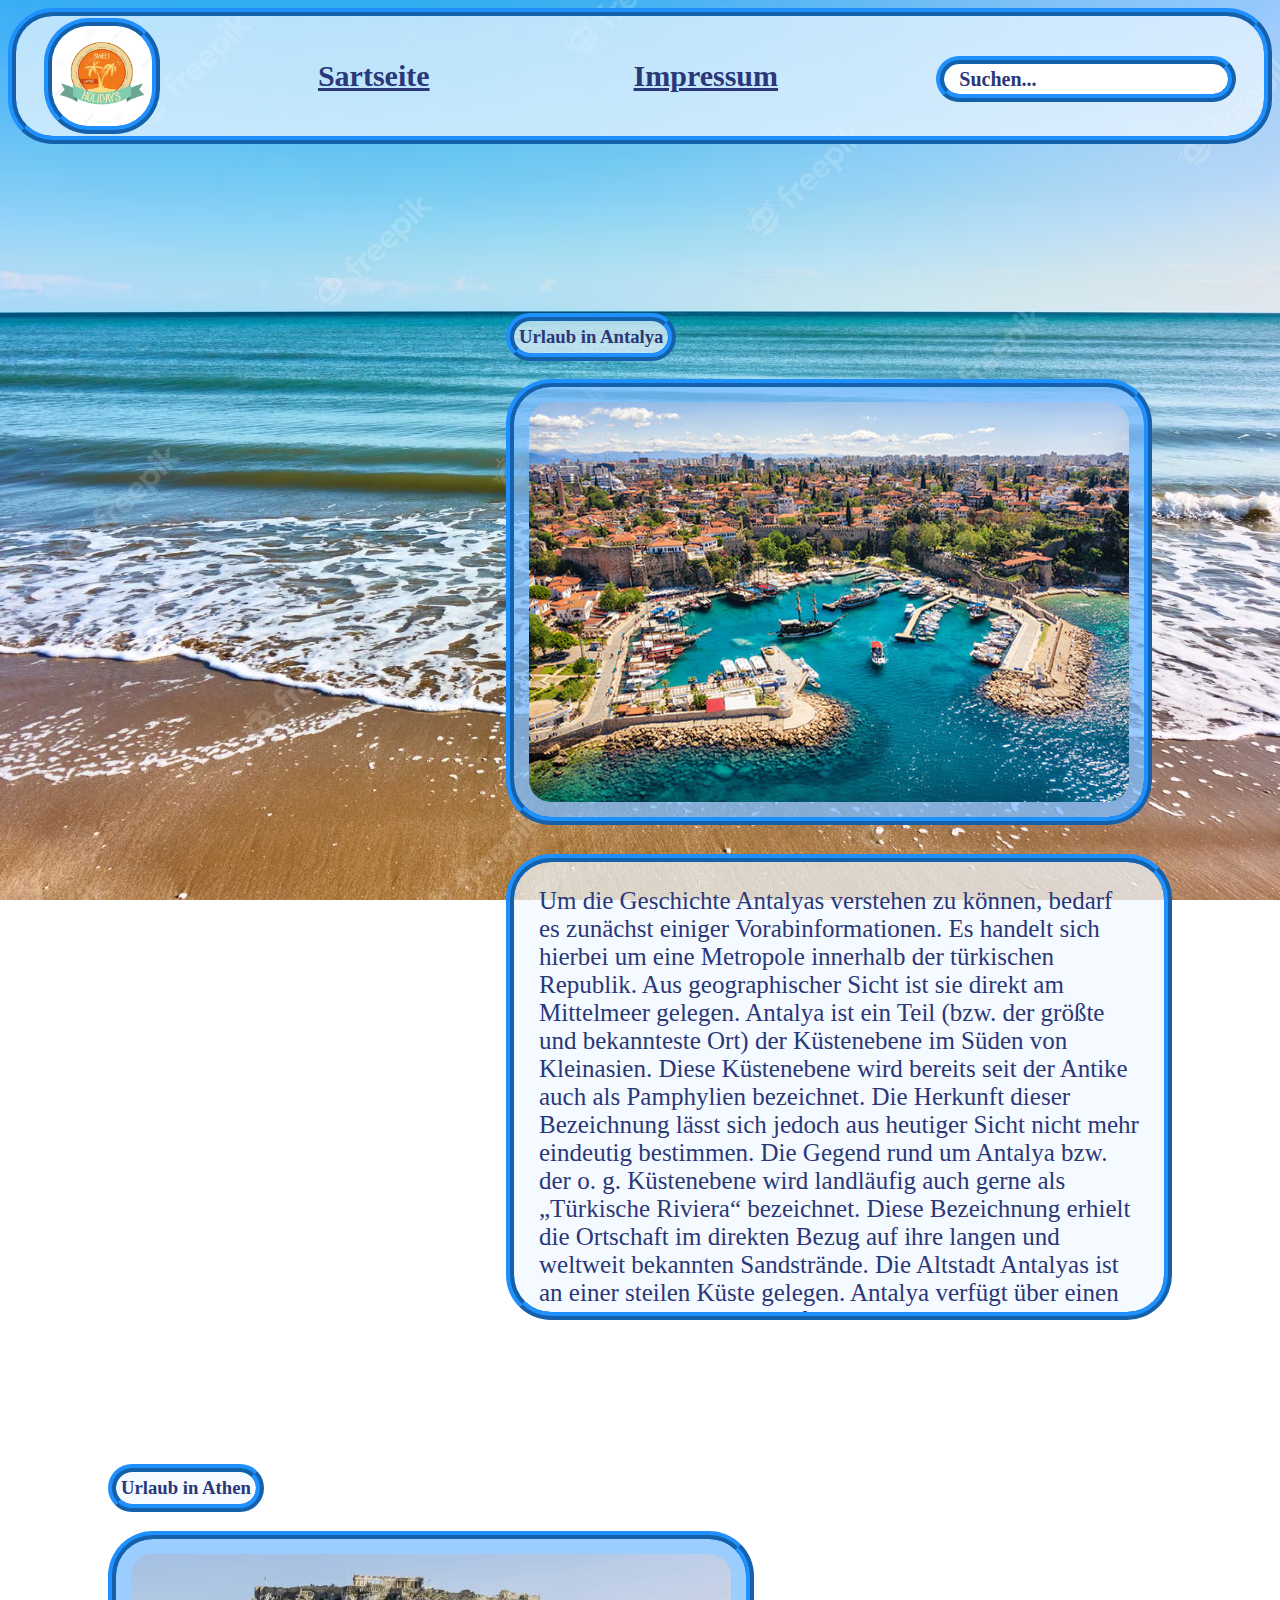
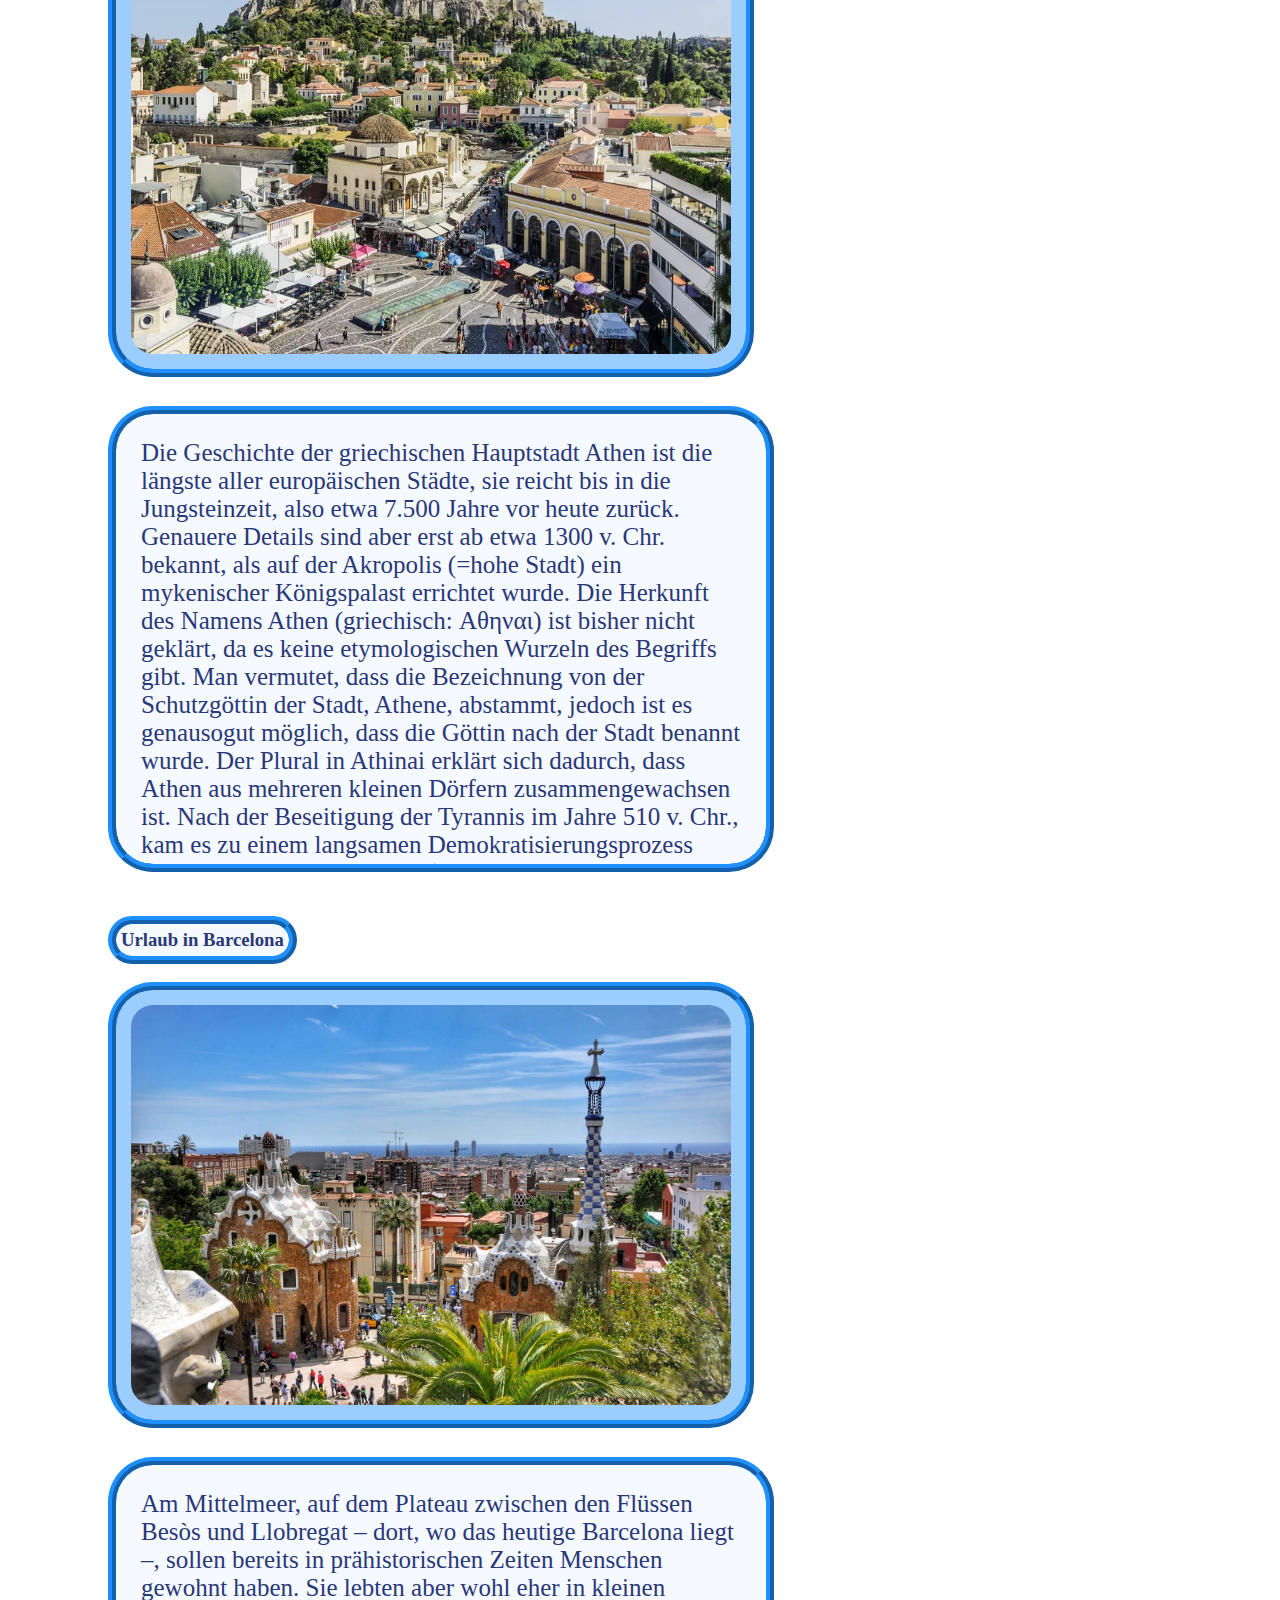
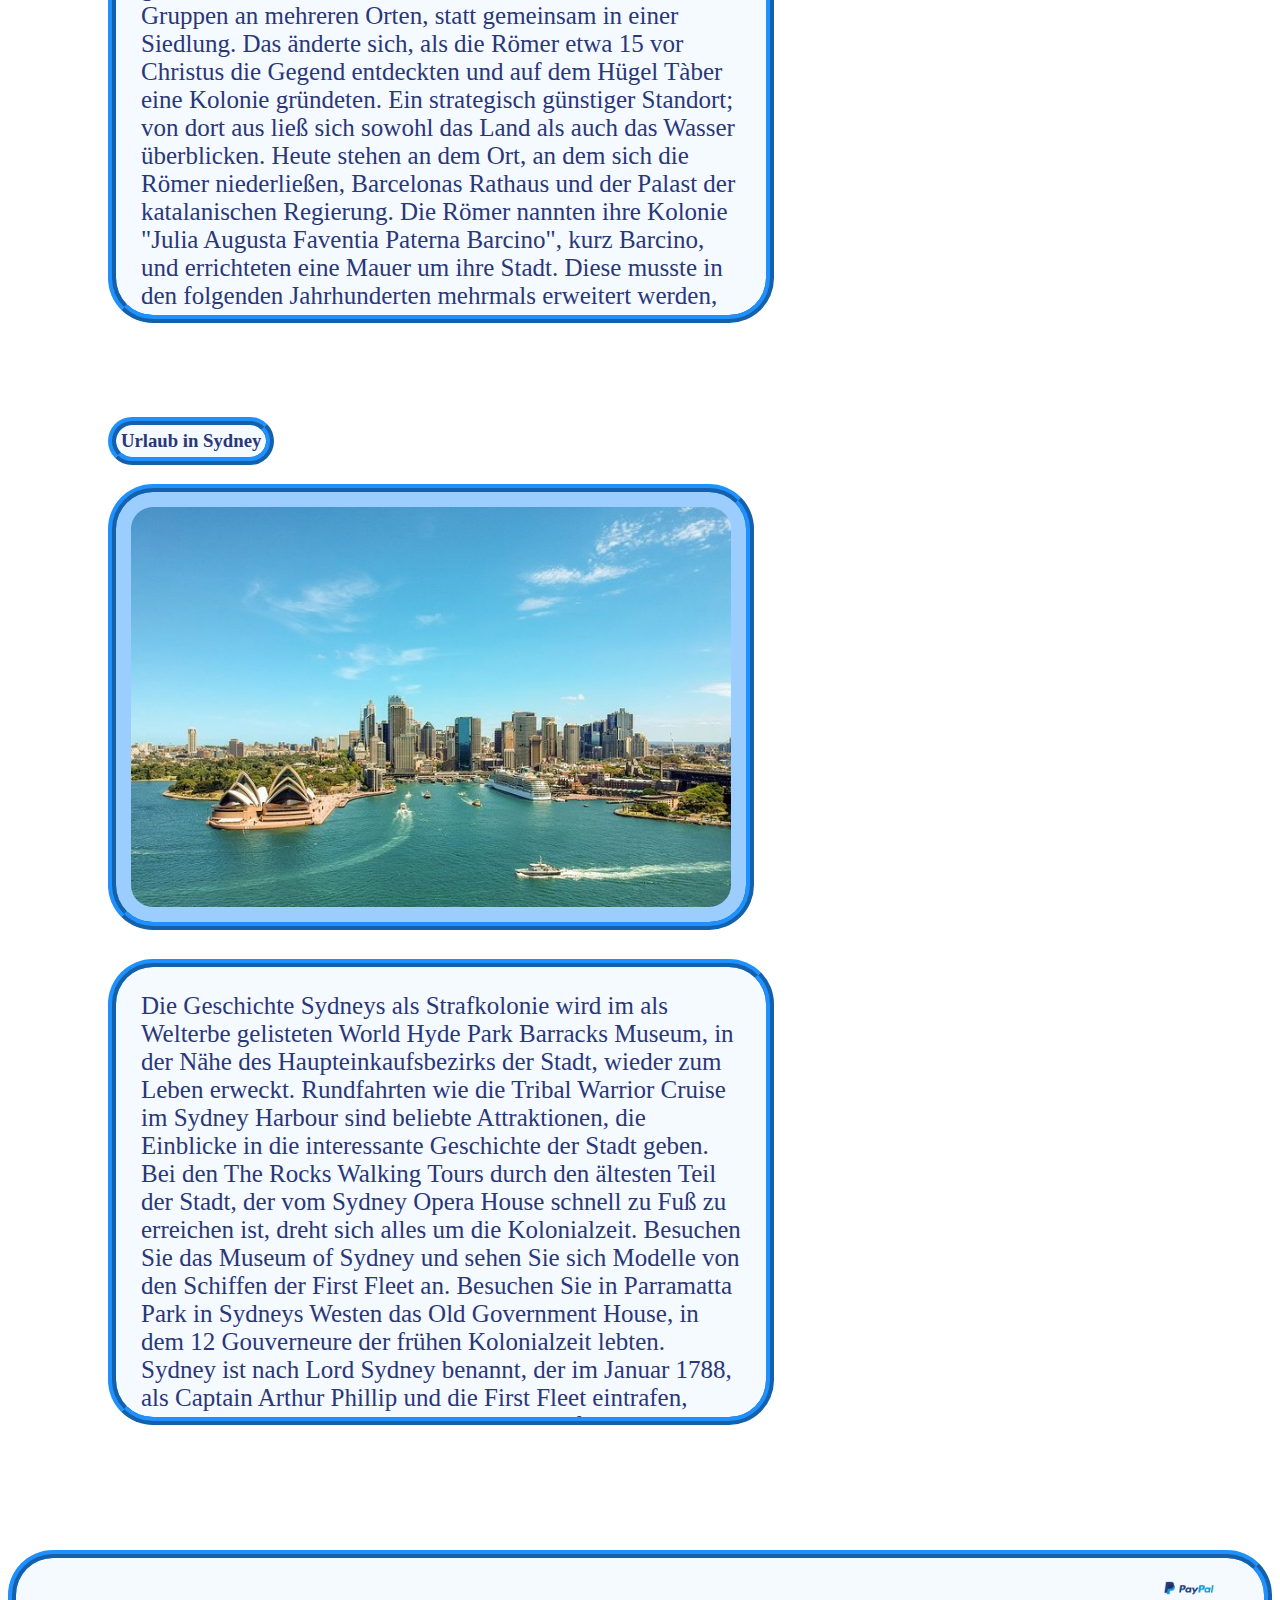
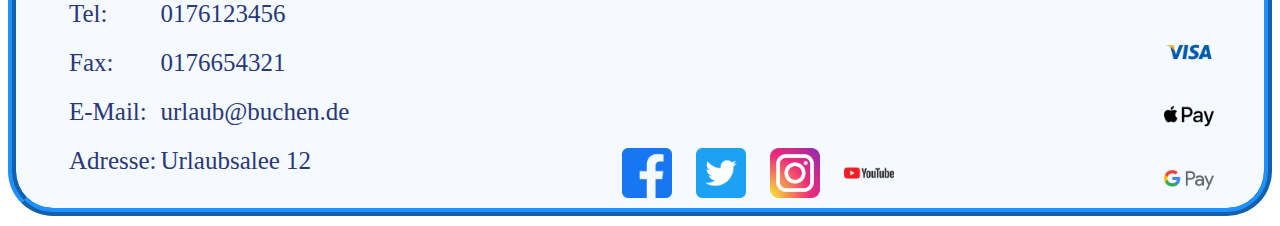
<file: test-1/index.html>
<!--------------- Index ------------------>

<!DOCTYPE html>
<html lang="en">

<head>
  <meta charset="UTF-8" />
  <meta http-equiv="X-UA-Compatible" content="IE=edge" />
  <meta name="viewport" content="width=device-width, initial-scale=1.0" />
  <link rel="stylesheet" href="style.css" />
  <title>Aufgabe 1</title>

  <!------------------- JavaScript  ----------------------
  --------- Musik spielt ab bei klick auf das Bild ------->
  
  <script>
    let playturk = () => new Audio("./musik/Antalya.mp3").play()
    let playgreece = () => new Audio("./musik/Athen.mp3").play()
    let playspain = () => new Audio("./musik/Barcelona.mp3").play()
    let playaustra = () => new Audio("./musik/Sydney.mp3").play()
  </script>

  <!---------------- CSS -------------------
  --- Zoom Animation für den Hintergrund --->

  <style>
    body {
      animation: startBack 5s ease 0s 1 reverse forwards;
    }

    @keyframes startBack {
      0% {
        background-position: center bottom;
        background-size: 100%;
      }

      100% {
        background-position: center bottom;
        background-size: 150%;
      }
    }
  </style>
</head>

<body>

  <!---------------- Kopfzeile ---------------->

  <header>

    <!------------ Navigatinsmenü und Logo ------------>

    <img class="logo" src="./bilder/logo.webp" alt="Logo" />
    <table class="headtable">
      <tr>
        <th><a href="index.html">Sartseite</a></th>
        <th><a href="impress.html">Impressum</a></th>
      </tr>
    </table>

    <!------------ Sucheleiste ----------->

    <input class="suche" type="search" placeholder="Suchen...">
  </header>

  <!--------------- Hauptinhalt ----------------->

  <main class="mainstart">

    <!----------------- Antalya ------------------>
    <div class="antalya">
      <div>
        <h3>Urlaub in Antalya</h3>
        <img onclick="playturk()" class="antalyaimg" src="./bilder/antalya.jpg" alt="Antalya" />
        <p>
          Um die Geschichte Antalyas verstehen zu können, bedarf es zunächst
          einiger Vorabinformationen. Es handelt sich hierbei um eine Metropole
          innerhalb der türkischen Republik. Aus geographischer Sicht ist sie
          direkt am Mittelmeer gelegen. Antalya ist ein Teil (bzw. der größte
          und bekannteste Ort) der Küstenebene im Süden von Kleinasien. Diese
          Küstenebene wird bereits seit der Antike auch als Pamphylien
          bezeichnet. Die Herkunft dieser Bezeichnung lässt sich jedoch aus
          heutiger Sicht nicht mehr eindeutig bestimmen. Die Gegend rund um
          Antalya bzw. der o. g. Küstenebene wird landläufig auch gerne als
          „Türkische Riviera“ bezeichnet. Diese Bezeichnung erhielt die
          Ortschaft im direkten Bezug auf ihre langen und weltweit bekannten
          Sandstrände. Die Altstadt Antalyas ist an einer steilen Küste gelegen.
          Antalya verfügt über einen eigenen renommierten Hafen. Dieser ist im
          Süden der Stadt verortet und grenzt an dem – häufig von Touristen
          besuchten – Konyaalti-Stand. Die Gegend rund um Pamphylien – zu der
          wie eingangs beschrieben auch die Metropole Antalya gehört – wurde ca.
          im zwölften Jahrhundert vor Christus von mykenischen Griechen
          besiedelt und im Zuge dessen bewohnt. Ionische Griechen organisierten
          diese Siedlungen bzw. eingerichteten Städte und Kommunen im siebten
          Jahrhundert vor Christus neu. Die neu organisierten Städte gehörten
          vorerst zu dem sogenannten Lyderreich. Später hingegen erfolgte eine
          Zuordnung zum Perserreich. Im Jahre 334 vor Christus erfolgte dann die
          Eroberung und Besetzung durch Alexander dem Großen. Die eigentliche
          Gründung der heutigen Stadt Antalya erfolgte gemäß den heute
          angenommenen Überlieferungen im Jahre 158 / 159 vor Christus durch
          König Attalos dem Zweiten von Pergamon (Attalos II.). Zunächst lautete
          die städtische Bezeichnung gemäß des Namens des vorgenannten Königs
          „Attaleia“. Durch eine Erbschaftsregelung wurde das Reich Attalos ab
          dem Jahre 133 vor Christus in das Römerreich integriert. Pamphylien
          spaltete sich in diesem Zuge in eine Vielzahl verschiedener
          Gruppierungen und Herrschaften. Diese widmeten sich hauptsächlich der
          Piraterie im Mittelmeerraum. Die vereinzelten Gruppierungen und
          Herrschaften wurden im Jahre 67 vor Christus durch Pompeius beendet.
          Wie bereits beschrieben verfügte Antalya auch damals schon über einen
          großen und bedeutenden Hafen. Im ersten Jahrhundert nach Christus war
          dieser Hafen vermutlich (der Überlieferung nach) eine Reisestation des
          Apostels Paulus. Dies spiegelt die biblische Apostelgeschichte 14,
          25f. wieder. Ab dem fünften Jahrhundert nach Christus lässt sich
          innerhalb einer Ortschaft Antalyas auch eine Kirche nachweisen.
          Hierbei handelt es sich um die heutige „Kesik Minare Camii“. Im Jahre
          130 nach Christus erfolgte ein Besuch des Kaisers Hadrian Attaleia.
          Hieran erinnert bis heute der sogenannte Hadriansbogen. Dieser Bogen
          ist laut einer heutigen Touristenbeschreibung das einzig noch
          erhaltene Eingangstor zur antiken Stadt Antalyas (zum Hafen). Die
          Stadtmauer verlief sowohl links als auch rechts vom eben jenen
          Hadriansbogen (Hadrianstor). Der Bogen wurde auf vier Sockeln
          errichtet. Er ist mit insgesamt drei Torbögen und mit diversen
          Ornamenten und Pfeilern versehen. Aus optischer Sicht erinnert das Tor
          bzw. der Bogen an die Bauweise des römischen Triumphbogens.
        </p>
      </div>
    </div>
    <!------------- Div mit 2 Städten --------------->

    <div class="zweistadt">

      <!------------- Athen ------------->

      <div class="Athen">
        <h3>Urlaub in Athen</h3>
        <img onclick="playgreece()" class="athenimg" src="./bilder/athen.webp" alt="Athen" />
        <p>
          Die Geschichte der griechischen Hauptstadt Athen ist die längste
          aller europäischen Städte, sie reicht bis in die Jungsteinzeit, also
          etwa 7.500 Jahre vor heute zurück. Genauere Details sind aber erst
          ab etwa 1300 v. Chr. bekannt, als auf der Akropolis (=hohe Stadt)
          ein mykenischer Königspalast errichtet wurde. Die Herkunft des
          Namens Athen (griechisch: Αθηναι) ist bisher nicht geklärt, da es
          keine etymologischen Wurzeln des Begriffs gibt. Man vermutet, dass
          die Bezeichnung von der Schutzgöttin der Stadt, Athene, abstammt,
          jedoch ist es genausogut möglich, dass die Göttin nach der Stadt
          benannt wurde. Der Plural in Athinai erklärt sich dadurch, dass
          Athen aus mehreren kleinen Dörfern zusammengewachsen ist. Nach der
          Beseitigung der Tyrannis im Jahre 510 v. Chr., kam es zu einem
          langsamen Demokratisierungsprozess (siehe Kleisthenes von Athen). Um
          500 v. Chr. bestimmten die Perserkriege das Stadtleben, nachdem sich
          Athen auf der Seite der Rebellen während des Ionischen Aufstands
          gegen das Perserreich gesetellt hatte. Die wohl bekanntesten
          Schlachten sind die von Marathon (490 v. Chr.) und von Salamis (480
          v. Chr.). Nach der Schlacht von Salamis gelang es den Athenern, ihre
          Macht auch auf andere Städte auszuweiten und den Attischen Seebund
          zu gründen (477 v. Chr.). Mit Hilfe des Seebundes errichtete Athen
          eine Hegemonie über weite Teile Griechenlands und Kleinasiens: Der
          Seebund selbst entwickelte sich zum attischen Reich und Athen zur
          stärksten Seemacht. Das 5. Jahrhundert vor Christus war auch vom
          kulturellen Standpunkt die Hochzeit Athens: Wer als Philosoph,
          Schriftsteller, Mathematiker oder Künstler etwas auf sich hielt,
          wohnte in Athen. Gute Beispiele sind die auch heute noch bekannten
          Schriftsteller Aischylos, Aristophanes, Euripides und Sophokles, die
          Historiker Herodot, Thukydides, der Philosoph Sokrates, der Dichter
          Simonides und der Bildhauer Phidias. Athen hatte eine Bevölkerung
          von ca. 40.000 Einwohner (ganz Attika ca. 300.000 Einwohner) und
          erstreckte sich auf einem etwa 2×2 km großen Gebiet rund um die
          Akropolis. Der Hauptplatz – die Agora – befand sich in der Nähe des
          heutigen Monastirakiplatzes. Im Westen der Stadt befand sich der
          Pnyx, auf dem die Volksversammlungen abgehalten wurden. Das
          wichtigste Heiligtum war das Parthenon, in dem die Schutzpatronin
          der Stadt, Athene, verehrt wurde und dessen Ruinen noch heute
          sichtbar sind. Weitere wichtige Tempel waren der Hephaistos- und der
          Zeustempel (oder Olympieion).
        </p>
      </div>

      <!------------------ Barcelona ------------------->

      <div class="barcelona">
        <h3>Urlaub in Barcelona</h3>
        <img onclick="playspain()" class="barcelonaimg" src="./bilder/barcelona.jpg" alt="Barcelona" />
        <p>
          Am Mittelmeer, auf dem Plateau zwischen den Flüssen Besòs und
          Llobregat – dort, wo das heutige Barcelona liegt –, sollen bereits
          in prähistorischen Zeiten Menschen gewohnt haben. Sie lebten aber
          wohl eher in kleinen Gruppen an mehreren Orten, statt gemeinsam in
          einer Siedlung. Das änderte sich, als die Römer etwa 15 vor Christus
          die Gegend entdeckten und auf dem Hügel Tàber eine Kolonie
          gründeten. Ein strategisch günstiger Standort; von dort aus ließ
          sich sowohl das Land als auch das Wasser überblicken. Heute stehen
          an dem Ort, an dem sich die Römer niederließen, Barcelonas Rathaus
          und der Palast der katalanischen Regierung. Die Römer nannten ihre
          Kolonie "Julia Augusta Faventia Paterna Barcino", kurz Barcino, und
          errichteten eine Mauer um ihre Stadt. Diese musste in den folgenden
          Jahrhunderten mehrmals erweitert werden, da Barcino schnell wuchs.
          Archäologische Funde aus der Zeit der Römer sind heute im Museu
          d'Història de la Ciutat ausgestellt. Nach dem Ende des Römischen
          Reichs im fünften Jahrhundert wurde Barcelona mehrmals besetzt: erst
          durch die Westgoten, dann durch die Mauren und später durch die
          Franken. Letztere ernannten Barcelona Anfang des neunten
          Jahrhunderts zur Hauptstadt der Spanischen Mark, der südlichsten
          Provinz des Frankenreichs, das sich im Norden etwa bis zur Elbe
          erstreckte. Dank der römischen Wehranlagen war Barcelona für die
          Franken ein idealer Standort, um ihr Reich gegen Spanien zu
          verteidigen. Unter den Franken wurden Barcelona und das umliegende
          Land zudem zur Grafschaft ernannt. Der Titel "Graf von Barcelona"
          wurde zunächst vergeben, später vererbt. Ende des neunten
          Jahrhunderts schlossen sich die Grafen von Barcelona mit anderen in
          der Umgebung zusammen und erklärten ihre Unabhängigkeit: Katalonien
          entstand. Im zwölften Jahrhundert schloss sich die Region dem
          Königreich Aragonien an, das sich zu diesem Zeitpunkt über weite
          Teile Nordspaniens erstreckte. Der Zusammenschluss machte Barcelona
          zu einer bedeutenden Handelsstadt. Durch den wirtschaftlichen
          Aufschwung wuchs die Bevölkerung so stark, dass sie teils außerhalb
          der Stadtmauern leben musste.
        </p>
      </div>
    </div>

    <!------------- Sydney -------------->

    <div class="Sydney">
      <h3>Urlaub in Sydney</h3>
      <img onclick="playaustra()" class="sydneyimg" src="./bilder/sydney.jpg" alt="Sydney" />
      <p>
        Die Geschichte Sydneys als Strafkolonie wird im als Welterbe
        gelisteten World Hyde Park Barracks Museum, in der Nähe des
        Haupteinkaufsbezirks der Stadt, wieder zum Leben erweckt. Rundfahrten
        wie die Tribal Warrior Cruise im Sydney Harbour sind beliebte
        Attraktionen, die Einblicke in die interessante Geschichte der Stadt
        geben. Bei den The Rocks Walking Tours durch den ältesten Teil der
        Stadt, der vom Sydney Opera House schnell zu Fuß zu erreichen ist,
        dreht sich alles um die Kolonialzeit. Besuchen Sie das Museum of
        Sydney und sehen Sie sich Modelle von den Schiffen der First Fleet an.
        Besuchen Sie in Parramatta Park in Sydneys Westen das Old Government
        House, in dem 12 Gouverneure der frühen Kolonialzeit lebten. Sydney
        ist nach Lord Sydney benannt, der im Januar 1788, als Captain Arthur
        Phillip und die First Fleet eintrafen, britischer Innenminister war.
        In einem Brief schrieb Phillip über die Kolonie in Sydney Cove, sie
        habe den „besten Hafen der ganzen Welt“, in dem „tausende von Schiffen
        sich in absoluter Sicherheit bewegen können“. Die Eingeborenen
        verbindet eine weitaus längere Geschichte mit dem Hafen, die
        mindestens 50.000 Jahre vor der Gründung von Sydney Cove als erster
        australischer Strafkolonie durch Phillip begann. Zu dieser Zeit lebten
        mehr als 1.500 Aborigines im Küstenvorland. Die Anfangsjahre der
        Kolonie waren sehr hart. Nach vier Vorgängern und einer militärischen
        Revolte, die als Rum Rebellion in die Geschichte einging, kam
        Gouvernour Lachlan Macquarie an die Macht. Er stellte die Ordnung
        wieder her und legte für NSW, Australiens ersten Staat, eine neue
        Marschrichtung als freie Gesellschaft fest. Macquarie war ein großer
        Bauherr und Visionär. Nach ihm wurden Flüsse und Seen, eine Bank, eine
        Universität und sogar ein Lexikon benannt. Bis in die 1830er Jahre
        hatte sich Sydney zu einem geschäftigen kommerziellen Seehafen
        entwickelt, der Wolle nach Europa exportierte. Nach 1840 wurden keine
        Sträflinge mehr von Großbritannien nach Sydney gebracht. In den 1850er
        Jahren wurde Sydney vom Goldfieber gepackt. Edward Hammond Hargraves
        soll im Februar 1851 in der Nähe von Bathurst im ländlichen NSW die
        ersten gewinnbringenden Goldfelder entdeckt haben. Bis zu den 1870er
        Jahren hatte sich die Einwohnerzahl Australiens verdreifacht. Sydney
        hat sich durch die Einwanderung zu einer der weltweit vielfältigsten
        Städte entwickelt, was die ethnische Herkunft der Einwohner angeht.
        Mehr als 180 Nationalitäten sind hier zu Hause. Museen und Führungen
        zum Thema Geschichte und Kultur sowie die State Library of NSW in der
        Macquarie Street geben Ihnen die Möglichkeit, mehr über die Geschichte
        von Sydney zu erfahren.
      </p>
    </div>
  </main>

  <!--------------- Fußzeile --------------->

  <footer>

    <!----------Kontakt und Adresse ---------->

    <div class="footertable">
      <table>
        <tr>
          <td>Tel:</td>
          <td>0176123456</td>
        </tr>
        <tr>
          <td>Fax:</td>
          <td>0176654321</td>
        </tr>
        <tr>
          <td>E-Mail:</td>
          <td>urlaub@buchen.de</td>
        </tr>
        <tr>
          <td>Adresse:</td>
          <td>Urlaubsalee 12</td>
        </tr>
      </table>
    </div>

    <!--------------- Social Media ---------------->

    <div class="social">
      <a href="https://de-de.facebook.com/"><img src="./bilder/facebook.webp" alt="Facebook" /></a>
      <a href="https://twitter.com/?lang=de"><img src="./bilder/twitter.webp" alt="Twitter" /></a>
      <a href="https://www.instagram.com/"><img src="./bilder/instagramm.webp" alt="Instagramm" /></a>
      <a href="https://www.youtube.com/"><img src="./bilder/youtube.webp" alt="YouTube" /></a>
    </div>

    <!----------------- Zahlungsarten ----------------->

    <div class="pay">
      <a href="https://www.paypal.com/de/home"><img src="./bilder/paypal.webp" alt="PayPal" /></a><br>
      <a href="https://www.visa.de/"><img src="./bilder/visa.webp" alt="Visa" /></a><br>
      <a href="https://www.apple.com/de/apple-pay/"><img src="./bilder/applepay.webp" alt="ApplePay" /></a><br>
      <a href="https://pay.google.com/intl/de_de/about/"><img src="./bilder/googlepay.webp" alt="GooglePay" /></a>
    </div>
  </footer>
</body>

</html>
</file>
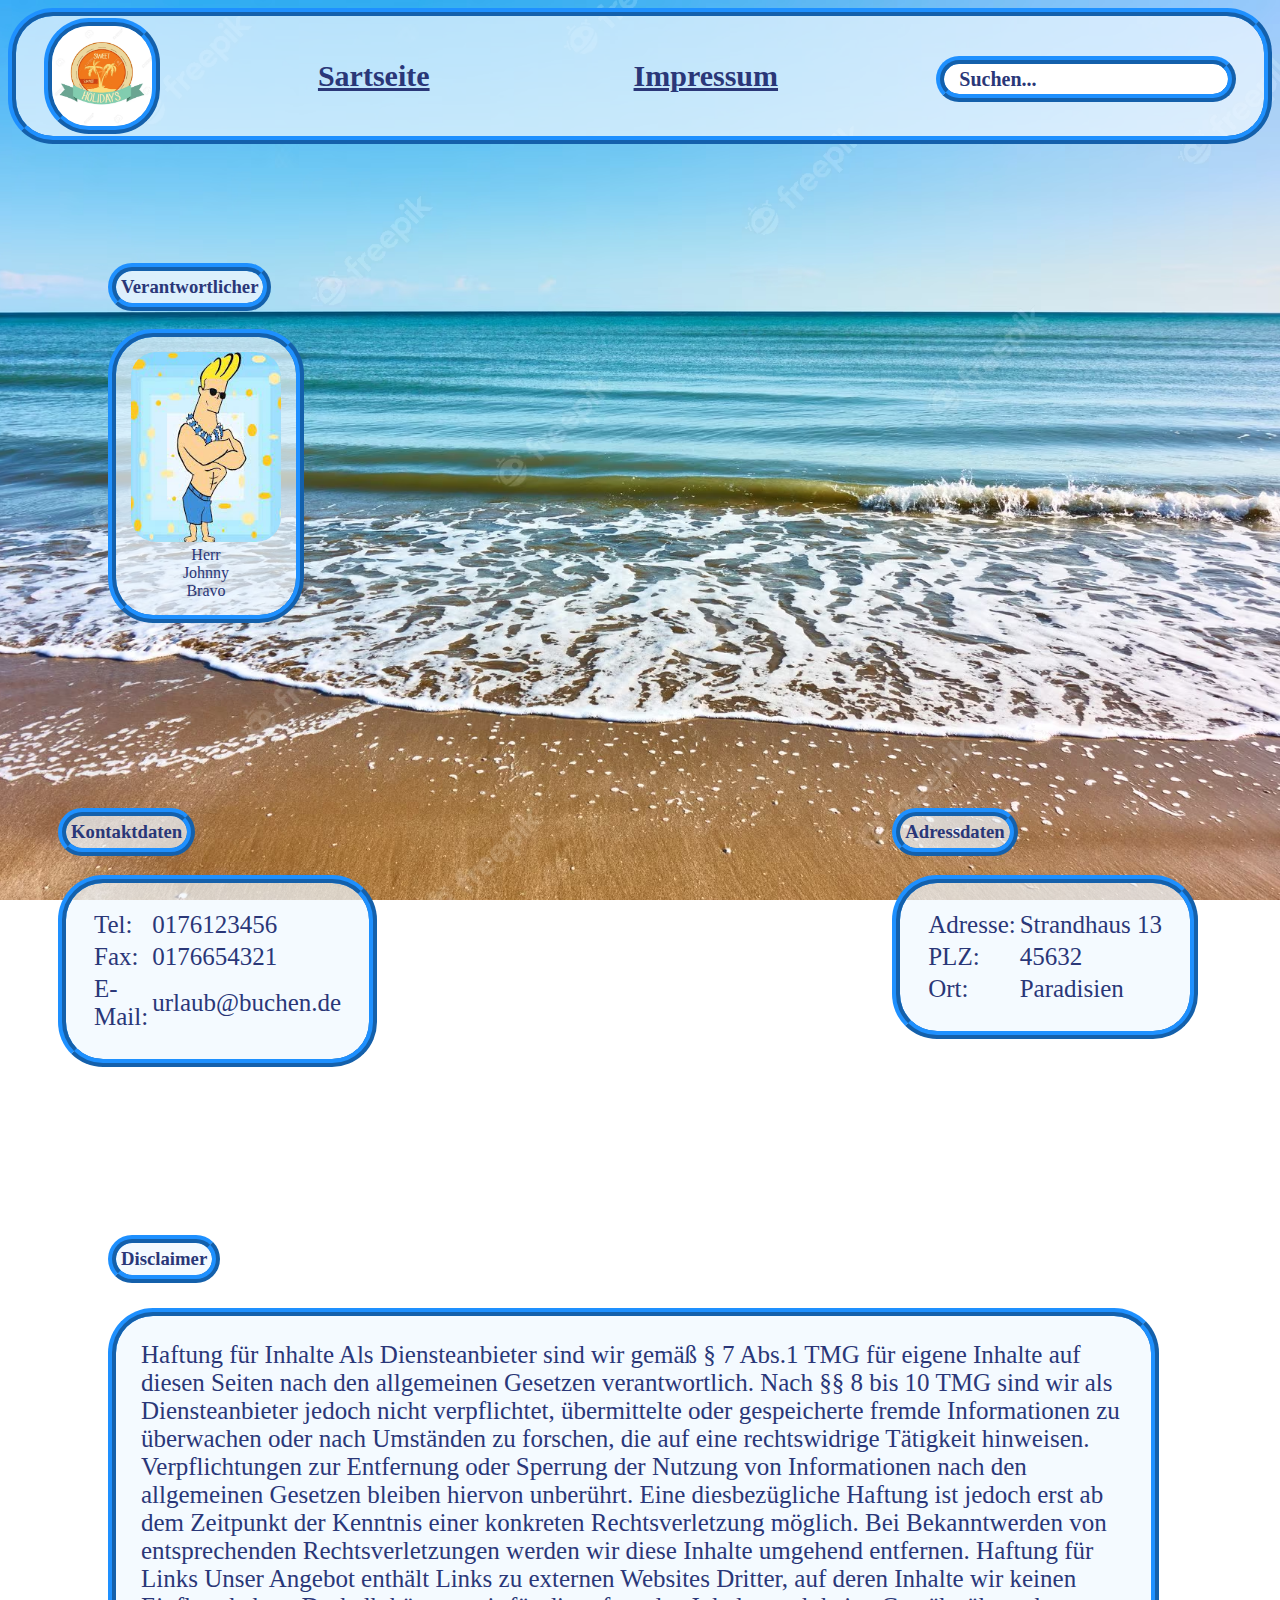
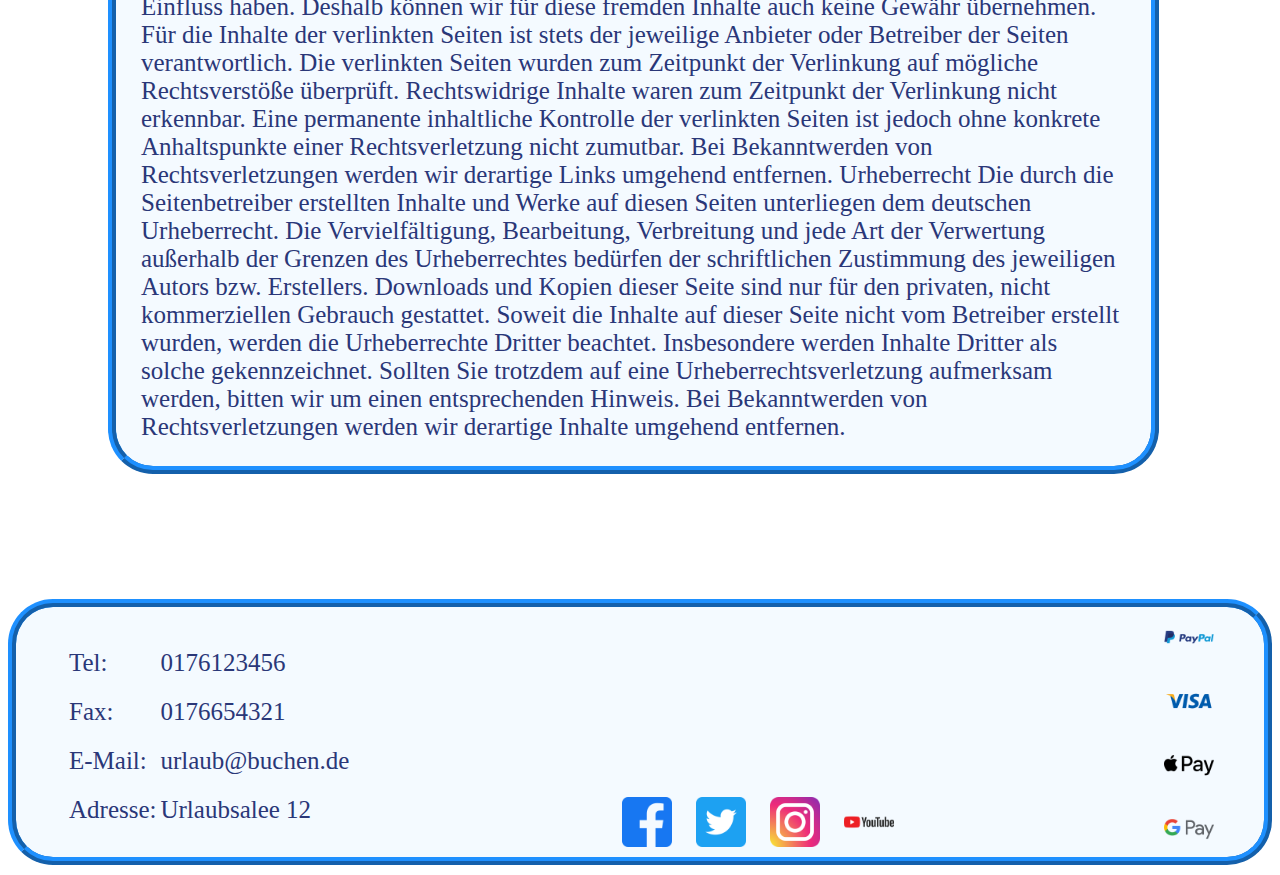
<file: test-1/impress.html>
<!--------------- Impressum ----------------->

<!DOCTYPE html>
<html lang="en">

<head>
  <meta charset="UTF-8" />
  <meta http-equiv="X-UA-Compatible" content="IE=edge" />
  <meta name="viewport" content="width=device-width, initial-scale=1.0" />
  <link rel="stylesheet" href="style.css" />
  <title>Aufgabe 1</title>

   <!-------------------- CSS ----------------------
   ---- Rotations Animation für den Hintergrund ---->

  <style>
    body {
      animation: impBack 1s ease 0s 1 normal forwards;
    }

    @keyframes impBack {
      0% {
        opacity: 0;
        transform: rotate(-540deg) scale(0);
      }

      100% {
        opacity: 1;
        transform: rotate(0) scale(1);
      }
    }
  </style>
</head>

<body>
  <!---------------- Kopfzeile ---------------->

  <header>

    <!------------ Navigatinsmenü und Logo ------------>

    <img class="logo" src="./bilder/logo.webp" alt="Logo" />
    <table class="headtable">
      <tr>
        <th><a href="index.html">Sartseite</a></th>
        <th><a href="impress.html">Impressum</a></th>
      </tr>
    </table>

    <!------------ Sucheleiste ----------->

    <input class="suche" type="search" placeholder="Suchen...">
  </header>

  <!--------------- Hauptinhalt ----------------->

  <main class="mainimp">
    <div class="verant">
      <h3>Verantwortlicher</h3>
      <p class="chef">
        <img class="johnny" src="./bilder/johnny.jpg" alt="Chef" /><br>
        Herr <br />
        Johnny <br />
        Bravo
      </p>
    </div>
    <div class="kontakt">
      <h3>Kontaktdaten</h3>
      <table class="table">
        <tr>
          <td>Tel:</td>
          <td>0176123456</td>
        </tr>
        <tr>
          <td>Fax:</td>
          <td>0176654321</td>
        </tr>
        <tr>
          <td>E-Mail:</td>
          <td>urlaub@buchen.de</td>
        </tr>
      </table>
    </div>
    <div class="adresse">
      <h3>Adressdaten</h3>
      <table class="table">
        <tr>
          <td>Adresse:</td>
          <td>Strandhaus 13</td>
        </tr>
        <tr>
          <td>PLZ:</td>
          <td>45632</td>
        </tr>
        <tr>
          <td>Ort:</td>
          <td>Paradisien</td>
        </tr>
      </table>
    </div>
    <div class="disclaimer">
      <h3>Disclaimer</h3>
      <p class="disclaimertext">
        Haftung für Inhalte Als Diensteanbieter sind wir gemäß § 7 Abs.1 TMG
        für eigene Inhalte auf diesen Seiten nach den allgemeinen Gesetzen
        verantwortlich. Nach §§ 8 bis 10 TMG sind wir als Diensteanbieter
        jedoch nicht verpflichtet, übermittelte oder gespeicherte fremde
        Informationen zu überwachen oder nach Umständen zu forschen, die auf
        eine rechtswidrige Tätigkeit hinweisen. Verpflichtungen zur Entfernung
        oder Sperrung der Nutzung von Informationen nach den allgemeinen
        Gesetzen bleiben hiervon unberührt. Eine diesbezügliche Haftung ist
        jedoch erst ab dem Zeitpunkt der Kenntnis einer konkreten
        Rechtsverletzung möglich. Bei Bekanntwerden von entsprechenden
        Rechtsverletzungen werden wir diese Inhalte umgehend entfernen.
        Haftung für Links Unser Angebot enthält Links zu externen Websites
        Dritter, auf deren Inhalte wir keinen Einfluss haben. Deshalb können
        wir für diese fremden Inhalte auch keine Gewähr übernehmen. Für die
        Inhalte der verlinkten Seiten ist stets der jeweilige Anbieter oder
        Betreiber der Seiten verantwortlich. Die verlinkten Seiten wurden zum
        Zeitpunkt der Verlinkung auf mögliche Rechtsverstöße überprüft.
        Rechtswidrige Inhalte waren zum Zeitpunkt der Verlinkung nicht
        erkennbar. Eine permanente inhaltliche Kontrolle der verlinkten Seiten
        ist jedoch ohne konkrete Anhaltspunkte einer Rechtsverletzung nicht
        zumutbar. Bei Bekanntwerden von Rechtsverletzungen werden wir
        derartige Links umgehend entfernen. Urheberrecht Die durch die
        Seitenbetreiber erstellten Inhalte und Werke auf diesen Seiten
        unterliegen dem deutschen Urheberrecht. Die Vervielfältigung,
        Bearbeitung, Verbreitung und jede Art der Verwertung außerhalb der
        Grenzen des Urheberrechtes bedürfen der schriftlichen Zustimmung des
        jeweiligen Autors bzw. Erstellers. Downloads und Kopien dieser Seite
        sind nur für den privaten, nicht kommerziellen Gebrauch gestattet.
        Soweit die Inhalte auf dieser Seite nicht vom Betreiber erstellt
        wurden, werden die Urheberrechte Dritter beachtet. Insbesondere werden
        Inhalte Dritter als solche gekennzeichnet. Sollten Sie trotzdem auf
        eine Urheberrechtsverletzung aufmerksam werden, bitten wir um einen
        entsprechenden Hinweis. Bei Bekanntwerden von Rechtsverletzungen
        werden wir derartige Inhalte umgehend entfernen.
      </p>
    </div>
  </main>

  <!--------------- Fußzeile --------------->

  <footer>

    <!----------Kontakt und Adresse ---------->

    <div class="footertable">
      <table>
        <tr>
          <td>Tel:</td>
          <td>0176123456</td>
        </tr>
        <tr>
          <td>Fax:</td>
          <td>0176654321</td>
        </tr>
        <tr>
          <td>E-Mail:</td>
          <td>urlaub@buchen.de</td>
        </tr>
        <tr>
          <td>Adresse:</td>
          <td>Urlaubsalee 12</td>
        </tr>
      </table>
    </div>

    <!--------------- Social Media ---------------->

    <div class="social">
      <a href="https://de-de.facebook.com/"><img src="./bilder/facebook.webp" alt="Facebook" /></a>
      <a href="https://twitter.com/?lang=de"><img src="./bilder/twitter.webp" alt="Twitter" /></a>
      <a href="https://www.instagram.com/"><img src="./bilder/instagramm.webp" alt="Instagramm" /></a>
      <a href="https://www.youtube.com/"><img src="./bilder/youtube.webp" alt="YouTube" /></a>
    </div>

    <!----------------- Zahlungsarten ----------------->

    <div class="pay">
      <a href="https://www.paypal.com/de/home"><img src="./bilder/paypal.webp" alt="PayPal" /></a><br>
      <a href="https://www.visa.de/"><img src="./bilder/visa.webp" alt="Visa" /></a><br>
      <a href="https://www.apple.com/de/apple-pay/"><img src="./bilder/applepay.webp" alt="ApplePay" /></a><br>
      <a href="https://pay.google.com/intl/de_de/about/"><img src="./bilder/googlepay.webp" alt="GooglePay" /></a>
    </div>
  </footer>
</body>

</html>
</file>
<file: test-1/style.css>
/*************** CSS ****************/

/************ Style für den Body ***********/

body {
    background-image: url(./bilder/hintergrund.avif);
    background-attachment: fixed;
    background-position: center center;
    background-repeat: no-repeat;
    background-size: cover;
}

/*************** Style für den Header ******************/

header {
    display: flex;
    flex-wrap: wrap;
    justify-content: space-around;
    border: ridge dodgerblue 8px;
    border-radius: 45px;
    height: 120px;
    background-color: rgba(240, 248, 255, 0.705);

}

header .logo {
    width: 100px;
    height: 100px;
    margin-top: 2px;
    border: ridge dodgerblue 8px;
    border-radius: 45px;
}

/************* Wabbel Animation für das Logo *************/

header .logo {
    animation: Logo 2s ease 1.5s 1 normal forwards;
}

@keyframes Logo {
    0% {
        transform: scale3d(1, 1, 1);
    }

    30% {
        transform: scale3d(1.25, 0.75, 1);
    }

    40% {
        transform: scale3d(0.75, 1.25, 1);
    }

    50% {
        transform: scale3d(1.15, 0.85, 1);
    }

    65% {
        transform: scale3d(0.95, 1.05, 1);
    }

    75% {
        transform: scale3d(1.05, 0.95, 1);
    }

    100% {
        transform: scale3d(1, 1, 1);
    }
}

header table tr a {
    margin-left: 100px;
    margin-right: 100px;
    font-size: 30px;
    color: rgb(42, 55, 120);
    font-family: cursive;
}

header .suche {
    height: 30px;
    width: 300px;
    margin-top: 40px;
    border: ridge dodgerblue 8px;
    border-radius: 45px;
    padding: 15px;
    font-size: 20px;
    font-family: cursive;
    font-weight: bold;
}

header .suche::placeholder {
    color: rgb(42, 55, 120);
}

/************* Blink Animation für die Suche *************/

header .suche {
    animation: suche 2s ease 1s 3 normal forwards;
}

@keyframes suche {

    0%,
    50%,
    100% {
        opacity: 1;
    }

    25%,
    75% {
        opacity: 0;
    }
}

/************* Style für den Main Index und Impress **************/

main div h3 {
    border: ridge dodgerblue 8px;
    border-radius: 45px;
    color: rgb(42, 55, 120);
    font-family: cursive;
    background-color: rgba(240, 248, 255, 0.705);
    width: fit-content;
    padding: 5px;
}

/************* Style für den Main Startseite **************/
.mainstart {
    display: grid;
    grid-template-columns: 50% 50%;
    margin: 100px;
}

.mainstart .antalya {
    grid-column-start: 2;
    display: flex;
    flex-wrap: wrap;
    justify-content: flex-end;
}

.mainstart .zweistadt {
    display: flex;
    flex-wrap: wrap;
    justify-content: space-between;
    grid-column-end: span 2;
}

.mainstart p {
    border: ridge dodgerblue 8px;
    border-radius: 45px;
    background-color: rgba(240, 248, 255, 0.705);
    padding: 25px;
    font-size: 25px;
    font-family: cursive;
    color: rgb(42, 55, 120);
    width: 600px;
    height: 400px;
    overflow: auto;
}

.mainstart p:hover {
    background-color: aliceblue;
}

.mainstart p::-webkit-scrollbar {
    display: none;
}

.mainstart .antalyaimg,
.mainstart .athenimg,
.mainstart .barcelonaimg,
.mainstart .sydneyimg {
    width: 600px;
    height: 400px;
    border: ridge dodgerblue 8px;
    border-radius: 45px;
    padding: 15px;
    background-color: rgba(124, 189, 255, 0.751);
    transition: 1s;
}

.mainstart img:hover {
    width: 800px;
    height: 600px;
}

.mainstart .antalya,
.mainstart .zweistadt,
.mainstart .sydney {
    margin-top: 50px;
    margin-bottom: 50px;
}

/************* Style für den Main Impressum **************/
.mainimp {
    display: grid;
    grid-template-columns: 33% 33% 33%;
}

.mainimp .kontakt {
    grid-row-start: 2;
    margin: 50px;
}

.mainimp .table {
    padding: 25px;
    font-size: 25px;
    font-family: cursive;
    color: rgb(42, 55, 120);
    border: ridge dodgerblue 8px;
    border-radius: 45px;
    background-color: rgba(240, 248, 255, 0.705);
    width: fit-content;
}

.mainimp .adresse {
    grid-row-start: 2;
    grid-column-start: 3;
    margin: 50px;
}

.mainimp .disclaimer {
    grid-row-start: 3;
    grid-column-end: span 3;
    margin: 100px;
}

.mainimp .disclaimertext {
    grid-row-start: 3;
    grid-column-end: span 3;
    padding: 25px;
    font-size: 25px;
    font-family: cursive;
    color: rgb(42, 55, 120);
    border: ridge dodgerblue 8px;
    border-radius: 45px;
    background-color: rgba(240, 248, 255, 0.705);
    width: fit-content;
}

.mainimp .disclaimertext:hover {
    background-color: aliceblue;
}

.mainimp div .johnny {
    width: 150px;
    border-radius: 25px;
}

.mainimp .chef {
    border: ridge dodgerblue 8px;
    border-radius: 45px;
    padding: 15px;
    background-color: rgba(240, 248, 255, 0.705);
    width: fit-content;
    font-family: cursive;
    color: rgb(42, 55, 120);
    text-align: center;
}

.mainimp .verant {
    margin: 100px;
}


/**************** Style für den Footer *****************/

footer {
    display: flex;
    flex-wrap: wrap;
    justify-content: space-between;
    height: 250px;
    border: ridge dodgerblue 8px;
    border-radius: 45px;
    background-color: rgba(240, 248, 255, 0.705);
}

footer .footertable {
    margin: 30px 0px 40px 50px;
    line-height: 45px;
    font-size: 25px;
    color: rgb(42, 55, 120);
    font-family: cursive;
}

footer .social img {
    width: 50px;
    height: 50px;
    margin-top: 180px;
    padding: 10px
}

footer .pay img {
    width: 50px;
    height: 50px;
    margin: 5px 50px 5px 0px;
}
</file>
